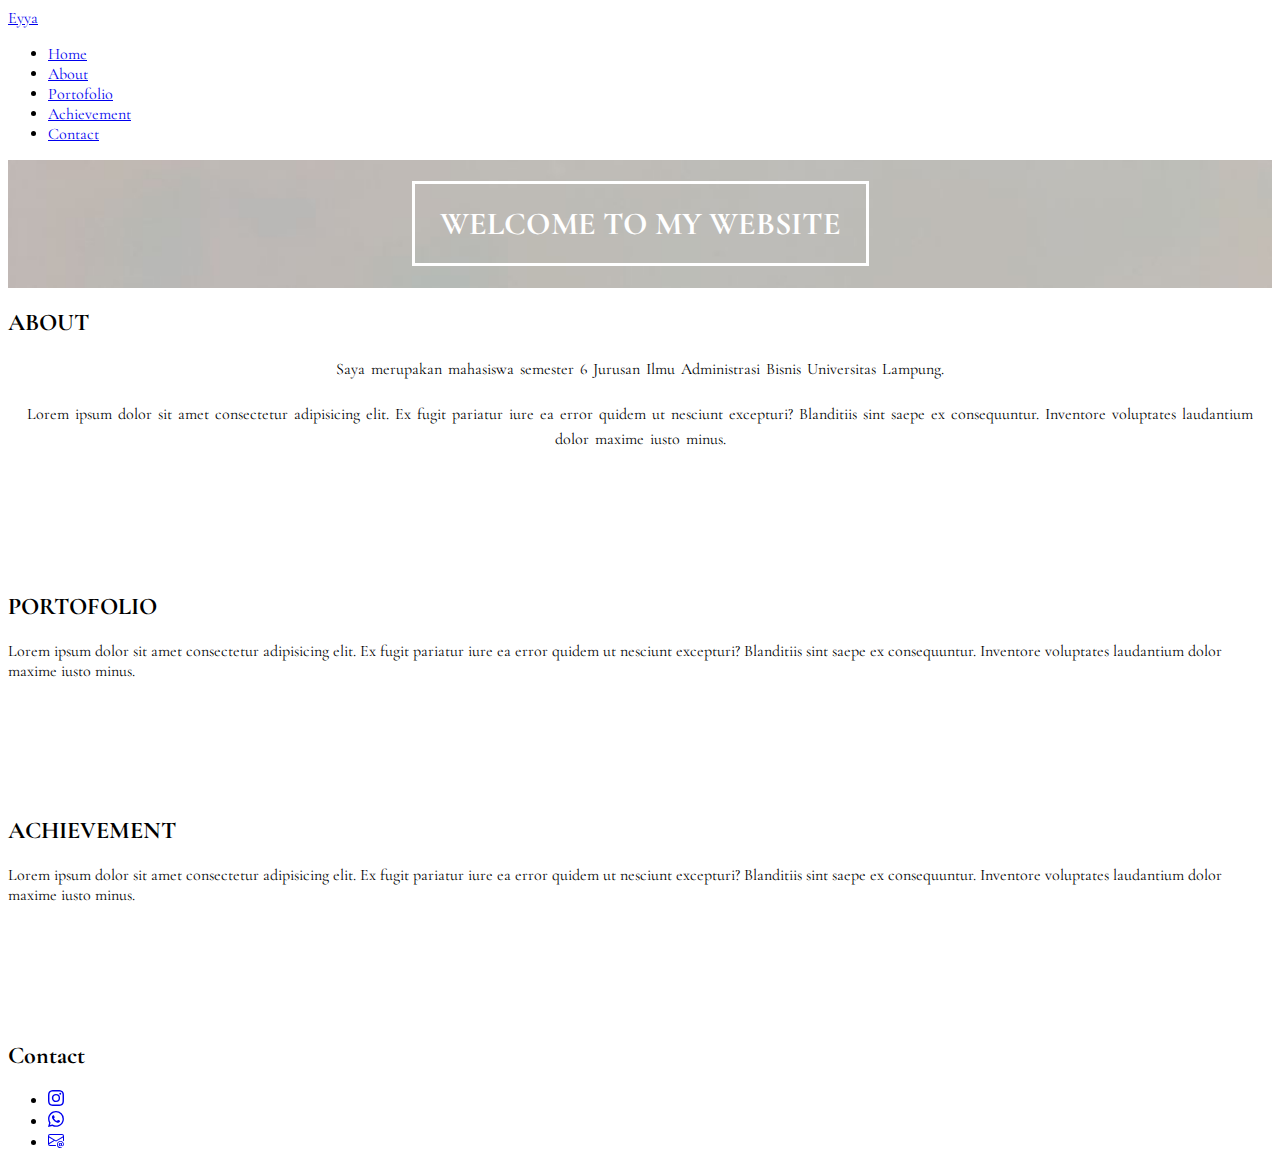
<file: index.html>
<!DOCTYPE html>
<html lang="en">

<head>
    <meta charset="UTF-8">
    <meta http-equiv="X-UA-Compatible" content="IE=edge">
    <meta name="viewport" content="width=device-width, initial-scale=1.0">
    <title>Bootstrap demo</title>
    <link href="https://cdn.jsdelivr.net/npm/bootstrap@5.0.2/dist/css/bootstrap.min.css" rel="stylesheet"
        integrity="sha384-EVSTQN3/azprG1Anm3QDgpJLIm9Nao0Yz1ztcQTwFspd3yD65VohhpuuCOmLASjC" crossorigin="anonymous">
    <script src="https://cdn.jsdelivr.net/npm/bootstrap@5.0.2/dist/js/bootstrap.bundle.min.js" 
        integrity="sha384-MrcW6ZMFYlzcLA8Nl+NtUVF0sA7MsXsP1UyJoMp4YLEuNSfAP+JcXn/tWtIaxVXM" crossorigin="anonymous"></script>
    <link rel="stylesheet" href="style.css" type="text/css">
    <link rel="preconnect" href="https://fonts.googleapis.com">
    <link rel="preconnect" href="https://fonts.gstatic.com" crossorigin>
    <link href="https://fonts.googleapis.com/css2?family=Bitter&family=Cormorant+Garamond:ital,wght@1,600&display=swap" rel="stylesheet">
    <link rel="stylesheet" href="https://cdn.jsdelivr.net/npm/bootstrap-icons@1.10.2/font/bootstrap-icons.css"
        integrity="sha384-b6lVK+yci+bfDmaY1u0zE8YYJt0TZxLEAFyYSLHId4xoVvsrQu3INevFKo+Xir8e" crossorigin="anonymous" />
</head>

<body>
    <!--navbar-->
    <nav class="navbar navbar-expand-lg navbar-dark bg-secondary">
        <div class="container">
            <a class="navbar-brand" href="#">Eyya</a>
            <!-- <button class="navbar-toggle" type="button" data-bs-toggle="collapse" data-bs-target="#navbarNav"
                aria-controls="navbarNav" aria-expanded="false" aria-label="loggle navigation">
                <span class="navbar-toggle-icon"></span></button> -->
            <div class="collapse navbar-collapse" id="navbarNav">
                <ul class="navbar-nav ms-auto">
                    <li class="nav-item">
                        <a class="nav-link active" aria-current="page" href="index.html">Home</a>
                    </li>
                    <li class="nav-item">
                        <a class="nav-link" href="about.html">About</a>
                    </li>
                    <li class="nav-item">
                        <a class="nav-link" href="portofolio.html">Portofolio</a>
                    </li>
                    <li class="nav-item">
                        <a class="nav-link" href="achievement.html">Achievement</a>
                    </li>
                    <li class="nav-item">
                        <a class="nav-link" href="contact.html">Contact</a>
                    </li>
                </ul>
            </div>   
        </div>
    </nav>
    <!--navbar penutup-->

    <!--jumbotron-->
    <div class="jumbotron text-center">
        <h1 class="display-4">WELCOME TO MY WEBSITE</h1>
    </div>
    <!--jumbotron penutup-->

    <!-- div about -->
    <div class="main-wrapper">    
	    <article class="about navbar-toggle">
		    <div class="container">
                <h2 class="title mb-3 text-center" herf="about.html">ABOUT</h2>
			    <p>Saya merupakan mahasiswa semester 6 Jurusan Ilmu Administrasi Bisnis Universitas Lampung.</p>
                <p>Lorem ipsum dolor sit amet consectetur adipisicing elit. Ex fugit pariatur iure ea error quidem ut nesciunt excepturi? Blanditiis sint saepe ex consequuntur. 
                    Inventore voluptates laudantium dolor maxime iusto minus.</p>
			</div>
	    </article>
    </div>

    <!-- div portofolio -->
    <div class="main-wrapper">    
	    <article class="portofolio navbar-toggle">
		    <div class="container">
                <h2 class="title mb-3 text-center" herf="portofolio.html">PORTOFOLIO</h2>
                <p>Lorem ipsum dolor sit amet consectetur adipisicing elit. Ex fugit pariatur iure ea error quidem ut nesciunt excepturi? Blanditiis sint saepe ex consequuntur. 
                    Inventore voluptates laudantium dolor maxime iusto minus.</p>
			</div>
	    </article>
    </div>  
    
    <!-- div achievement -->
    <div class="main-wrapper">    
	    <article class="achievement navbar-toggle">
		    <div class="container">
                <h2 class="title mb-3 text-center" herf="achievement.html">ACHIEVEMENT</h2>
                <p>Lorem ipsum dolor sit amet consectetur adipisicing elit. Ex fugit pariatur iure ea error quidem ut nesciunt excepturi? Blanditiis sint saepe ex consequuntur. 
                    Inventore voluptates laudantium dolor maxime iusto minus.</p>
			</div>
	    </article>
    </div>

    <!-- div contact -->
    <div class="main-wrapper">    
	    <article class="contact navbar-toggle">
		    <div class="container">
                <h2 class="title mb-3" herf="contact.html">Contact</h2>
                <ul>
                    <li><a href="#"><svg xmlns="http://www.w3.org/2000/svg" width="16" height="16" fill="currentColor" class="bi bi-instagram" viewBox="0 0 16 16"><path d="M8 0C5.829 0 5.556.01 4.703.048 3.85.088 3.269.222 2.76.42a3.917 3.917 0 0 0-1.417.923A3.927 3.927 0 0 0 .42 2.76C.222 3.268.087 3.85.048 4.7.01 5.555 0 5.827 0 8.001c0 2.172.01 2.444.048 3.297.04.852.174 1.433.372 1.942.205.526.478.972.923 1.417.444.445.89.719 1.416.923.51.198 1.09.333 1.942.372C5.555 15.99 5.827 16 8 16s2.444-.01 3.298-.048c.851-.04 1.434-.174 1.943-.372a3.916 3.916 0 0 0 1.416-.923c.445-.445.718-.891.923-1.417.197-.509.332-1.09.372-1.942C15.99 10.445 16 10.173 16 8s-.01-2.445-.048-3.299c-.04-.851-.175-1.433-.372-1.941a3.926 3.926 0 0 0-.923-1.417A3.911 3.911 0 0 0 13.24.42c-.51-.198-1.092-.333-1.943-.372C10.443.01 10.172 0 7.998 0h.003zm-.717 1.442h.718c2.136 0 2.389.007 3.232.046.78.035 1.204.166 1.486.275.373.145.64.319.92.599.28.28.453.546.598.92.11.281.24.705.275 1.485.039.843.047 1.096.047 3.231s-.008 2.389-.047 3.232c-.035.78-.166 1.203-.275 1.485a2.47 2.47 0 0 1-.599.919c-.28.28-.546.453-.92.598-.28.11-.704.24-1.485.276-.843.038-1.096.047-3.232.047s-2.39-.009-3.233-.047c-.78-.036-1.203-.166-1.485-.276a2.478 2.478 0 0 1-.92-.598 2.48 2.48 0 0 1-.6-.92c-.109-.281-.24-.705-.275-1.485-.038-.843-.046-1.096-.046-3.233 0-2.136.008-2.388.046-3.231.036-.78.166-1.204.276-1.486.145-.373.319-.64.599-.92.28-.28.546-.453.92-.598.282-.11.705-.24 1.485-.276.738-.034 1.024-.044 2.515-.045v.002zm4.988 1.328a.96.96 0 1 0 0 1.92.96.96 0 0 0 0-1.92zm-4.27 1.122a4.109 4.109 0 1 0 0 8.217 4.109 4.109 0 0 0 0-8.217zm0 1.441a2.667 2.667 0 1 1 0 5.334 2.667 2.667 0 0 1 0-5.334z"/></svg ></a></li>
                    <li><a href="https://wa.me/6281532021267"><svg xmlns="http://www.w3.org/2000/svg" width="16" height="16" fill="currentColor" class="bi bi-whatsapp" viewBox="0 0 16 16"><path d="M13.601 2.326A7.854 7.854 0 0 0 7.994 0C3.627 0 .068 3.558.064 7.926c0 1.399.366 2.76 1.057 3.965L0 16l4.204-1.102a7.933 7.933 0 0 0 3.79.965h.004c4.368 0 7.926-3.558 7.93-7.93A7.898 7.898 0 0 0 13.6 2.326zM7.994 14.521a6.573 6.573 0 0 1-3.356-.92l-.24-.144-2.494.654.666-2.433-.156-.251a6.56 6.56 0 0 1-1.007-3.505c0-3.626 2.957-6.584 6.591-6.584a6.56 6.56 0 0 1 4.66 1.931 6.557 6.557 0 0 1 1.928 4.66c-.004 3.639-2.961 6.592-6.592 6.592zm3.615-4.934c-.197-.099-1.17-.578-1.353-.646-.182-.065-.315-.099-.445.099-.133.197-.513.646-.627.775-.114.133-.232.148-.43.05-.197-.1-.836-.308-1.592-.985-.59-.525-.985-1.175-1.103-1.372-.114-.198-.011-.304.088-.403.087-.088.197-.232.296-.346.1-.114.133-.198.198-.33.065-.134.034-.248-.015-.347-.05-.099-.445-1.076-.612-1.47-.16-.389-.323-.335-.445-.34-.114-.007-.247-.007-.38-.007a.729.729 0 0 0-.529.247c-.182.198-.691.677-.691 1.654 0 .977.71 1.916.81 2.049.098.133 1.394 2.132 3.383 2.992.47.205.84.326 1.129.418.475.152.904.129 1.246.08.38-.058 1.171-.48 1.338-.943.164-.464.164-.86.114-.943-.049-.084-.182-.133-.38-.232z"/></svg></a></li>
                    <li><a href="https://mail.google.com/mail/?tab=rm/febriyani.m0902@gmail.com"><svg xmlns="http://www.w3.org/2000/svg" width="16" height="16" fill="currentColor" class="bi bi-envelope-at" viewBox="0 0 16 16"><path d="M2 2a2 2 0 0 0-2 2v8.01A2 2 0 0 0 2 14h5.5a.5.5 0 0 0 0-1H2a1 1 0 0 1-.966-.741l5.64-3.471L8 9.583l7-4.2V8.5a.5.5 0 0 0 1 0V4a2 2 0 0 0-2-2H2Zm3.708 6.208L1 11.105V5.383l4.708 2.825ZM1 4.217V4a1 1 0 0 1 1-1h12a1 1 0 0 1 1 1v.217l-7 4.2-7-4.2Z"/><path d="M14.247 14.269c1.01 0 1.587-.857 1.587-2.025v-.21C15.834 10.43 14.64 9 12.52 9h-.035C10.42 9 9 10.36 9 12.432v.214C9 14.82 10.438 16 12.358 16h.044c.594 0 1.018-.074 1.237-.175v-.73c-.245.11-.673.18-1.18.18h-.044c-1.334 0-2.571-.788-2.571-2.655v-.157c0-1.657 1.058-2.724 2.64-2.724h.04c1.535 0 2.484 1.05 2.484 2.326v.118c0 .975-.324 1.39-.639 1.39-.232 0-.41-.148-.41-.42v-2.19h-.906v.569h-.03c-.084-.298-.368-.63-.954-.63-.778 0-1.259.555-1.259 1.4v.528c0 .892.49 1.434 1.26 1.434.471 0 .896-.227 1.014-.643h.043c.118.42.617.648 1.12.648Zm-2.453-1.588v-.227c0-.546.227-.791.573-.791.297 0 .572.192.572.708v.367c0 .573-.253.744-.564.744-.354 0-.581-.215-.581-.8Z"/></svg></a></li>
                  </ul>
			</div>
	    </article>
    </div>

</body>

</html>
</file>
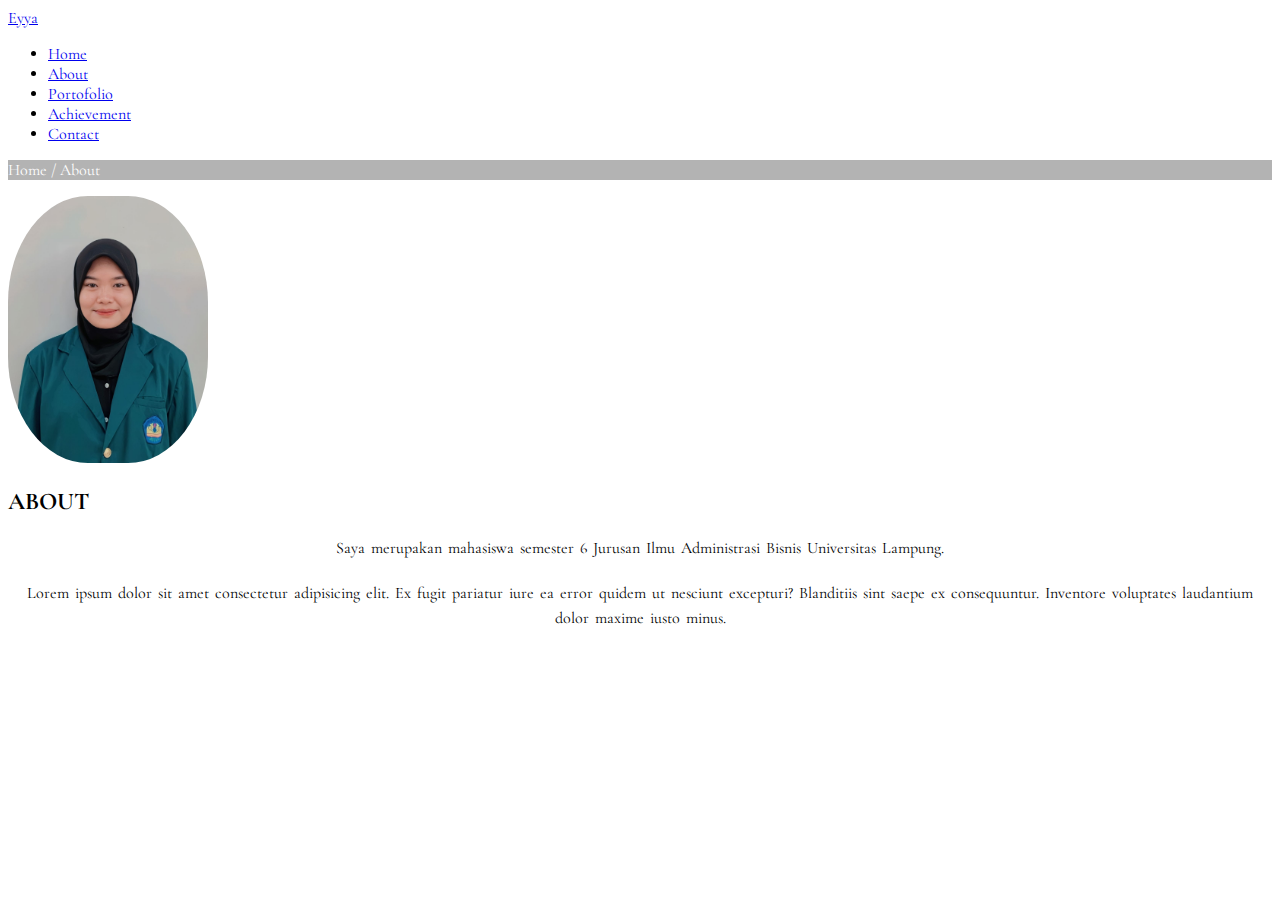
<file: about.html>
<!DOCTYPE html>
<html lang="en">

<head>
    <meta charset="UTF-8">
    <meta http-equiv="X-UA-Compatible" content="IE=edge">
    <meta name="viewport" content="width=device-width, initial-scale=1.0">
    <title>Bootstrap demo</title>
    <link href="https://cdn.jsdelivr.net/npm/bootstrap@5.0.2/dist/css/bootstrap.min.css" rel="stylesheet"
        integrity="sha384-EVSTQN3/azprG1Anm3QDgpJLIm9Nao0Yz1ztcQTwFspd3yD65VohhpuuCOmLASjC" crossorigin="anonymous">
    <script src="https://cdn.jsdelivr.net/npm/bootstrap@5.0.2/dist/js/bootstrap.bundle.min.js" 
        integrity="sha384-MrcW6ZMFYlzcLA8Nl+NtUVF0sA7MsXsP1UyJoMp4YLEuNSfAP+JcXn/tWtIaxVXM" crossorigin="anonymous"></script>
    <link rel="stylesheet" href="style.css" type="text/css">
    <link rel="preconnect" href="https://fonts.googleapis.com">
    <link rel="preconnect" href="https://fonts.gstatic.com" crossorigin>
    <link href="https://fonts.googleapis.com/css2?family=Bitter&family=Cormorant+Garamond:ital,wght@1,600&display=swap" rel="stylesheet">
</head>

<body>
    <!--navbar-->
    <nav class="navbar navbar-expand-lg navbar-dark bg-secondary">
        <div class="container">
            <a class="navbar-brand" href="#">Eyya</a>
            <!-- <button class="navbar-toggle" type="button" data-bs-toggle="collapse" data-bs-target="#navbarNav"
                aria-controls="navbarNav" aria-expanded="false" aria-label="loggle navigation">
                <span class="navbar-toggle-icon"></span></button> -->
            <div class="collapse navbar-collapse" id="navbarNav">
                <ul class="navbar-nav ms-auto">
                    <li class="nav-item">
                        <a class="nav-link" aria-current="page" href="index.html">Home</a>
                    </li>
                    <li class="nav-item">
                        <a class="nav-link active" href="about.html">About</a>
                    </li>
                    <li class="nav-item">
                        <a class="nav-link" href="portofolio.html">Portofolio</a>
                    </li>
                    <li class="nav-item">
                        <a class="nav-link" href="achievement.html">Achievement</a>
                    </li>
                    <li class="nav-item">
                        <a class="nav-link" href="contact.html">Contact</a>
                    </li>
                </ul>
            </div>   
        </div>
    </nav>
    <!--navbar penutup-->

    <!-- label -->
    <section class="label">
        <div class="container">
            <p>Home / About</p>
        </div>
    </section>

    <!-- div about -->
    <div class="main-wrapper">    
	    <article class="about navbar-toggle">
		    <div class="container">
                <img src="mela.JPG" alt="mela" width="200px" class="rounded-circlel" conten-align="middle">
			    <h2 class="title mb-3 text-center" herf="aboutme.html">ABOUT</h2>
			    <p>Saya merupakan mahasiswa semester 6 Jurusan Ilmu Administrasi Bisnis Universitas Lampung.</p>
                <p>Lorem ipsum dolor sit amet consectetur adipisicing elit. Ex fugit pariatur iure ea error quidem ut nesciunt excepturi? Blanditiis sint saepe ex consequuntur. 
                    Inventore voluptates laudantium dolor maxime iusto minus.</p>
			    <!--<figure><img class="img-fluid" src="assets/images/about-me.jpg" alt="image"></figure>-->
			    <!--<h5 class="mt-5">About The Blog</h5>-->
			    <!--<figure><a href="https://made4dev.com"><img class="img-fluid" src="assets/images/promo-banner.jpg" alt="image"></a></figure>-->
		    </div>
	    </article>
    </div>
</body>

</html>
</file>
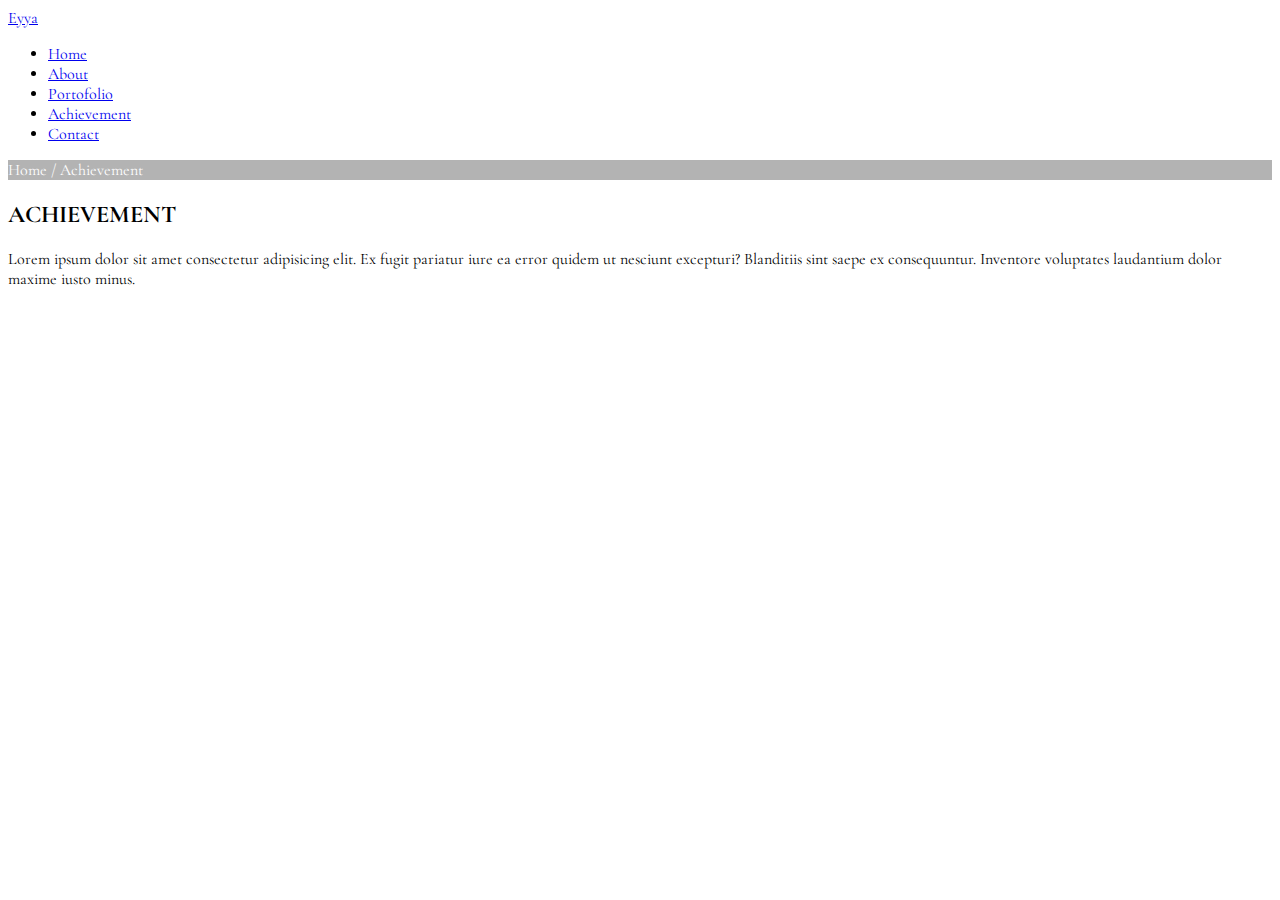
<file: achievement.html>
<!DOCTYPE html>
<html lang="en">

<head>
    <meta charset="UTF-8">
    <meta http-equiv="X-UA-Compatible" content="IE=edge">
    <meta name="viewport" content="width=device-width, initial-scale=1.0">
    <title>Bootstrap demo</title>
    <link href="https://cdn.jsdelivr.net/npm/bootstrap@5.0.2/dist/css/bootstrap.min.css" rel="stylesheet"
        integrity="sha384-EVSTQN3/azprG1Anm3QDgpJLIm9Nao0Yz1ztcQTwFspd3yD65VohhpuuCOmLASjC" crossorigin="anonymous">
    <script src="https://cdn.jsdelivr.net/npm/bootstrap@5.0.2/dist/js/bootstrap.bundle.min.js" 
        integrity="sha384-MrcW6ZMFYlzcLA8Nl+NtUVF0sA7MsXsP1UyJoMp4YLEuNSfAP+JcXn/tWtIaxVXM" crossorigin="anonymous"></script>
    <link rel="stylesheet" href="style.css" type="text/css">
    <link rel="preconnect" href="https://fonts.googleapis.com">
    <link rel="preconnect" href="https://fonts.gstatic.com" crossorigin>
    <link href="https://fonts.googleapis.com/css2?family=Bitter&family=Cormorant+Garamond:ital,wght@1,600&display=swap" rel="stylesheet">
    <link rel="stylesheet" href="https://cdn.jsdelivr.net/npm/bootstrap-icons@1.10.2/font/bootstrap-icons.css"
        integrity="sha384-b6lVK+yci+bfDmaY1u0zE8YYJt0TZxLEAFyYSLHId4xoVvsrQu3INevFKo+Xir8e" crossorigin="anonymous" />
</head>

<body>
    <!--navbar-->
    <nav class="navbar navbar-expand-lg navbar-dark bg-secondary">
        <div class="container">
            <a class="navbar-brand" href="#">Eyya</a>
            <!-- <button class="navbar-toggle" type="button" data-bs-toggle="collapse" data-bs-target="#navbarNav"
                aria-controls="navbarNav" aria-expanded="false" aria-label="loggle navigation">
                <span class="navbar-toggle-icon"></span></button> -->
            <div class="collapse navbar-collapse" id="navbarNav">
                <ul class="navbar-nav ms-auto">
                    <li class="nav-item">
                        <a class="nav-link" aria-current="page" href="index.html">Home</a>
                    </li>
                    <li class="nav-item">
                        <a class="nav-link" href="about.html">About</a>
                    </li>
                    <li class="nav-item">
                        <a class="nav-link" href="portofolio.html">Portofolio</a>
                    </li>
                    <li class="nav-item">
                        <a class="nav-link active" href="achievement.html">Achievement</a>
                    </li>
                    <li class="nav-item">
                        <a class="nav-link" href="contact.html">Contact</a>
                    </li>
                </ul>
            </div>   
        </div>
    </nav>
    <!--navbar penutup-->
    
    <!-- label -->
    <section class="label">
        <div class="container">
            <p>Home / Achievement</p>
        </div>
    </section>
    
    <!-- div achievement -->
    <div class="main-wrapper">    
	    <article class="achievement navbar-toggle">
		    <div class="container">
                <h2 class="title mb-3 text-center" herf="achievement.html">ACHIEVEMENT</h2>
                <p>Lorem ipsum dolor sit amet consectetur adipisicing elit. Ex fugit pariatur iure ea error quidem ut nesciunt excepturi? Blanditiis sint saepe ex consequuntur. 
                    Inventore voluptates laudantium dolor maxime iusto minus.</p>
			</div>
	    </article>
    </div>

</body>

</html>
</file>
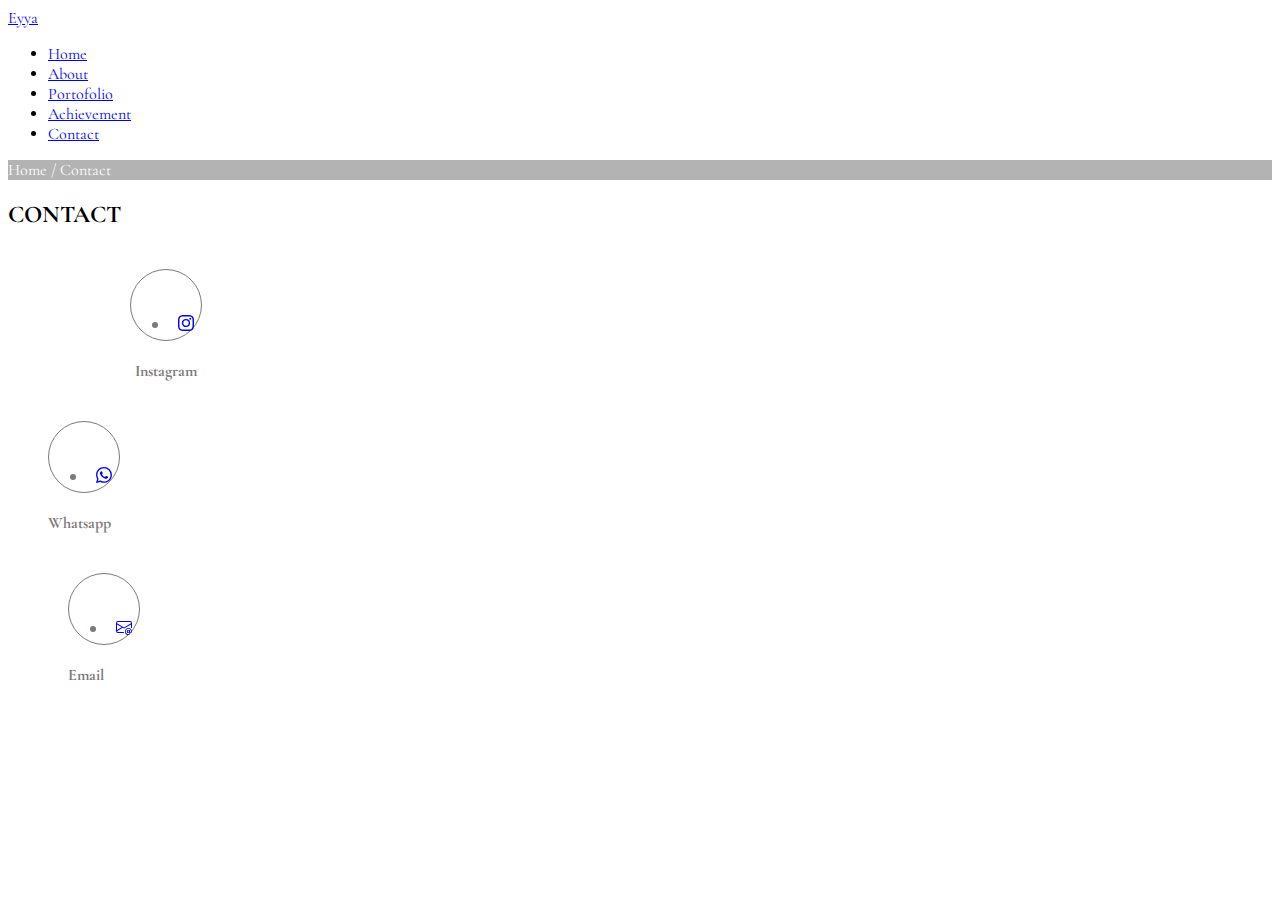
<file: contact.html>
<!DOCTYPE html>
<html lang="en">

<head>
    <meta charset="UTF-8">
    <meta http-equiv="X-UA-Compatible" content="IE=edge">
    <meta name="viewport" content="width=device-width, initial-scale=1.0">
    <title>Bootstrap demo</title>
    <link href="https://cdn.jsdelivr.net/npm/bootstrap@5.0.2/dist/css/bootstrap.min.css" rel="stylesheet"
        integrity="sha384-EVSTQN3/azprG1Anm3QDgpJLIm9Nao0Yz1ztcQTwFspd3yD65VohhpuuCOmLASjC" crossorigin="anonymous">
    <script src="https://cdn.jsdelivr.net/npm/bootstrap@5.0.2/dist/js/bootstrap.bundle.min.js" 
        integrity="sha384-MrcW6ZMFYlzcLA8Nl+NtUVF0sA7MsXsP1UyJoMp4YLEuNSfAP+JcXn/tWtIaxVXM" crossorigin="anonymous"></script>
    <link rel="stylesheet" href="style.css" type="text/css">
    <link rel="preconnect" href="https://fonts.googleapis.com">
    <link rel="preconnect" href="https://fonts.gstatic.com" crossorigin>
    <link href="https://fonts.googleapis.com/css2?family=Bitter&family=Cormorant+Garamond:ital,wght@1,600&display=swap" rel="stylesheet">
    <link rel="stylesheet" href="https://cdn.jsdelivr.net/npm/bootstrap-icons@1.10.2/font/bootstrap-icons.css"
        integrity="sha384-b6lVK+yci+bfDmaY1u0zE8YYJt0TZxLEAFyYSLHId4xoVvsrQu3INevFKo+Xir8e" crossorigin="anonymous" />
</head>

<body>
    <!--navbar-->
    <nav class="navbar navbar-expand-lg navbar-dark bg-secondary">
        <div class="container">
            <a class="navbar-brand" href="#">Eyya</a>
            <!-- <button class="navbar-toggle" type="button" data-bs-toggle="collapse" data-bs-target="#navbarNav"
                aria-controls="navbarNav" aria-expanded="false" aria-label="loggle navigation">
                <span class="navbar-toggle-icon"></span></button> -->
            <div class="collapse navbar-collapse" id="navbarNav">
                <ul class="navbar-nav ms-auto">
                    <li class="nav-item">
                        <a class="nav-link" aria-current="page" href="index.html">Home</a>
                    </li>
                    <li class="nav-item">
                        <a class="nav-link" href="about.html">About</a>
                    </li>
                    <li class="nav-item">
                        <a class="nav-link" href="portofolio.html">Portofolio</a>
                    </li>
                    <li class="nav-item">
                        <a class="nav-link" href="achievement.html">Achievement</a>
                    </li>
                    <li class="nav-item">
                        <a class="nav-link active" href="contact.html">Contact</a>
                    </li>
                </ul>
            </div>   
        </div>
    </nav>
    <!--navbar penutup-->

    <!-- label -->
    <section class="label">
        <div class="container">
            <p>Home / Contact</p>
        </div>
    </section>

    <!-- div contact -->
    <!-- <div class="main-wrapper">    
	    <article class="contact navbar-toggle">
		    <div class="container">
                <div class="box">
                <h2 class="title mb-3 text-center" herf="contact.html">CONTACT</h2>
                <ul>
                    <li><a href="https://instagram.com/febrimel__"><svg xmlns="http://www.w3.org/2000/svg" width="16" height="16" fill="currentColor" class="bi bi-instagram" viewBox="0 0 16 16"><path d="M8 0C5.829 0 5.556.01 4.703.048 3.85.088 3.269.222 2.76.42a3.917 3.917 0 0 0-1.417.923A3.927 3.927 0 0 0 .42 2.76C.222 3.268.087 3.85.048 4.7.01 5.555 0 5.827 0 8.001c0 2.172.01 2.444.048 3.297.04.852.174 1.433.372 1.942.205.526.478.972.923 1.417.444.445.89.719 1.416.923.51.198 1.09.333 1.942.372C5.555 15.99 5.827 16 8 16s2.444-.01 3.298-.048c.851-.04 1.434-.174 1.943-.372a3.916 3.916 0 0 0 1.416-.923c.445-.445.718-.891.923-1.417.197-.509.332-1.09.372-1.942C15.99 10.445 16 10.173 16 8s-.01-2.445-.048-3.299c-.04-.851-.175-1.433-.372-1.941a3.926 3.926 0 0 0-.923-1.417A3.911 3.911 0 0 0 13.24.42c-.51-.198-1.092-.333-1.943-.372C10.443.01 10.172 0 7.998 0h.003zm-.717 1.442h.718c2.136 0 2.389.007 3.232.046.78.035 1.204.166 1.486.275.373.145.64.319.92.599.28.28.453.546.598.92.11.281.24.705.275 1.485.039.843.047 1.096.047 3.231s-.008 2.389-.047 3.232c-.035.78-.166 1.203-.275 1.485a2.47 2.47 0 0 1-.599.919c-.28.28-.546.453-.92.598-.28.11-.704.24-1.485.276-.843.038-1.096.047-3.232.047s-2.39-.009-3.233-.047c-.78-.036-1.203-.166-1.485-.276a2.478 2.478 0 0 1-.92-.598 2.48 2.48 0 0 1-.6-.92c-.109-.281-.24-.705-.275-1.485-.038-.843-.046-1.096-.046-3.233 0-2.136.008-2.388.046-3.231.036-.78.166-1.204.276-1.486.145-.373.319-.64.599-.92.28-.28.546-.453.92-.598.282-.11.705-.24 1.485-.276.738-.034 1.024-.044 2.515-.045v.002zm4.988 1.328a.96.96 0 1 0 0 1.92.96.96 0 0 0 0-1.92zm-4.27 1.122a4.109 4.109 0 1 0 0 8.217 4.109 4.109 0 0 0 0-8.217zm0 1.441a2.667 2.667 0 1 1 0 5.334 2.667 2.667 0 0 1 0-5.334z"/></svg ></a></li>
                    <li><a href="https://wa.me/6281532021267"><svg xmlns="http://www.w3.org/2000/svg" width="16" height="16" fill="currentColor" class="bi bi-whatsapp" viewBox="0 0 16 16"><path d="M13.601 2.326A7.854 7.854 0 0 0 7.994 0C3.627 0 .068 3.558.064 7.926c0 1.399.366 2.76 1.057 3.965L0 16l4.204-1.102a7.933 7.933 0 0 0 3.79.965h.004c4.368 0 7.926-3.558 7.93-7.93A7.898 7.898 0 0 0 13.6 2.326zM7.994 14.521a6.573 6.573 0 0 1-3.356-.92l-.24-.144-2.494.654.666-2.433-.156-.251a6.56 6.56 0 0 1-1.007-3.505c0-3.626 2.957-6.584 6.591-6.584a6.56 6.56 0 0 1 4.66 1.931 6.557 6.557 0 0 1 1.928 4.66c-.004 3.639-2.961 6.592-6.592 6.592zm3.615-4.934c-.197-.099-1.17-.578-1.353-.646-.182-.065-.315-.099-.445.099-.133.197-.513.646-.627.775-.114.133-.232.148-.43.05-.197-.1-.836-.308-1.592-.985-.59-.525-.985-1.175-1.103-1.372-.114-.198-.011-.304.088-.403.087-.088.197-.232.296-.346.1-.114.133-.198.198-.33.065-.134.034-.248-.015-.347-.05-.099-.445-1.076-.612-1.47-.16-.389-.323-.335-.445-.34-.114-.007-.247-.007-.38-.007a.729.729 0 0 0-.529.247c-.182.198-.691.677-.691 1.654 0 .977.71 1.916.81 2.049.098.133 1.394 2.132 3.383 2.992.47.205.84.326 1.129.418.475.152.904.129 1.246.08.38-.058 1.171-.48 1.338-.943.164-.464.164-.86.114-.943-.049-.084-.182-.133-.38-.232z"/></svg></a></li>
                    <li><a href="https://gmail.com/febriyani.m0902"><svg xmlns="http://www.w3.org/2000/svg" width="16" height="16" fill="currentColor" class="bi bi-envelope-at" viewBox="0 0 16 16"><path d="M2 2a2 2 0 0 0-2 2v8.01A2 2 0 0 0 2 14h5.5a.5.5 0 0 0 0-1H2a1 1 0 0 1-.966-.741l5.64-3.471L8 9.583l7-4.2V8.5a.5.5 0 0 0 1 0V4a2 2 0 0 0-2-2H2Zm3.708 6.208L1 11.105V5.383l4.708 2.825ZM1 4.217V4a1 1 0 0 1 1-1h12a1 1 0 0 1 1 1v.217l-7 4.2-7-4.2Z"/><path d="M14.247 14.269c1.01 0 1.587-.857 1.587-2.025v-.21C15.834 10.43 14.64 9 12.52 9h-.035C10.42 9 9 10.36 9 12.432v.214C9 14.82 10.438 16 12.358 16h.044c.594 0 1.018-.074 1.237-.175v-.73c-.245.11-.673.18-1.18.18h-.044c-1.334 0-2.571-.788-2.571-2.655v-.157c0-1.657 1.058-2.724 2.64-2.724h.04c1.535 0 2.484 1.05 2.484 2.326v.118c0 .975-.324 1.39-.639 1.39-.232 0-.41-.148-.41-.42v-2.19h-.906v.569h-.03c-.084-.298-.368-.63-.954-.63-.778 0-1.259.555-1.259 1.4v.528c0 .892.49 1.434 1.26 1.434.471 0 .896-.227 1.014-.643h.043c.118.42.617.648 1.12.648Zm-2.453-1.588v-.227c0-.546.227-.791.573-.791.297 0 .572.192.572.708v.367c0 .573-.253.744-.564.744-.354 0-.581-.215-.581-.8Z"/></svg></a></li>
                  </ul>
                  </div>
			</div>
	    </article>
    </div> -->

    <div class="contact navbar-toggle">
        <div class="container">
            <h2 class="title bm-3 text-center" herf="contact.html">CONTACT</h2>
            <div class="box">
                <div class="col-4">
                    <div class="icon">
                        <ul>
                            <li><a href="https://instagram.com/febrimel__"><svg xmlns="http://www.w3.org/2000/svg" width="16" height="16" fill="currentColor" class="bi bi-instagram" viewBox="0 0 16 16"><path d="M8 0C5.829 0 5.556.01 4.703.048 3.85.088 3.269.222 2.76.42a3.917 3.917 0 0 0-1.417.923A3.927 3.927 0 0 0 .42 2.76C.222 3.268.087 3.85.048 4.7.01 5.555 0 5.827 0 8.001c0 2.172.01 2.444.048 3.297.04.852.174 1.433.372 1.942.205.526.478.972.923 1.417.444.445.89.719 1.416.923.51.198 1.09.333 1.942.372C5.555 15.99 5.827 16 8 16s2.444-.01 3.298-.048c.851-.04 1.434-.174 1.943-.372a3.916 3.916 0 0 0 1.416-.923c.445-.445.718-.891.923-1.417.197-.509.332-1.09.372-1.942C15.99 10.445 16 10.173 16 8s-.01-2.445-.048-3.299c-.04-.851-.175-1.433-.372-1.941a3.926 3.926 0 0 0-.923-1.417A3.911 3.911 0 0 0 13.24.42c-.51-.198-1.092-.333-1.943-.372C10.443.01 10.172 0 7.998 0h.003zm-.717 1.442h.718c2.136 0 2.389.007 3.232.046.78.035 1.204.166 1.486.275.373.145.64.319.92.599.28.28.453.546.598.92.11.281.24.705.275 1.485.039.843.047 1.096.047 3.231s-.008 2.389-.047 3.232c-.035.78-.166 1.203-.275 1.485a2.47 2.47 0 0 1-.599.919c-.28.28-.546.453-.92.598-.28.11-.704.24-1.485.276-.843.038-1.096.047-3.232.047s-2.39-.009-3.233-.047c-.78-.036-1.203-.166-1.485-.276a2.478 2.478 0 0 1-.92-.598 2.48 2.48 0 0 1-.6-.92c-.109-.281-.24-.705-.275-1.485-.038-.843-.046-1.096-.046-3.233 0-2.136.008-2.388.046-3.231.036-.78.166-1.204.276-1.486.145-.373.319-.64.599-.92.28-.28.546-.453.92-.598.282-.11.705-.24 1.485-.276.738-.034 1.024-.044 2.515-.045v.002zm4.988 1.328a.96.96 0 1 0 0 1.92.96.96 0 0 0 0-1.92zm-4.27 1.122a4.109 4.109 0 1 0 0 8.217 4.109 4.109 0 0 0 0-8.217zm0 1.441a2.667 2.667 0 1 1 0 5.334 2.667 2.667 0 0 1 0-5.334z"/></svg ></a></li>
                        </ul>
                    </div>
                    <h4>Instagram</h4>
                <div class="col-4">
                    <div class="icon">
                        <ul>
                            <li><a href="https://wa.me/6281532021267"><svg xmlns="http://www.w3.org/2000/svg" width="16" height="16" fill="currentColor" class="bi bi-whatsapp" viewBox="0 0 16 16"><path d="M13.601 2.326A7.854 7.854 0 0 0 7.994 0C3.627 0 .068 3.558.064 7.926c0 1.399.366 2.76 1.057 3.965L0 16l4.204-1.102a7.933 7.933 0 0 0 3.79.965h.004c4.368 0 7.926-3.558 7.93-7.93A7.898 7.898 0 0 0 13.6 2.326zM7.994 14.521a6.573 6.573 0 0 1-3.356-.92l-.24-.144-2.494.654.666-2.433-.156-.251a6.56 6.56 0 0 1-1.007-3.505c0-3.626 2.957-6.584 6.591-6.584a6.56 6.56 0 0 1 4.66 1.931 6.557 6.557 0 0 1 1.928 4.66c-.004 3.639-2.961 6.592-6.592 6.592zm3.615-4.934c-.197-.099-1.17-.578-1.353-.646-.182-.065-.315-.099-.445.099-.133.197-.513.646-.627.775-.114.133-.232.148-.43.05-.197-.1-.836-.308-1.592-.985-.59-.525-.985-1.175-1.103-1.372-.114-.198-.011-.304.088-.403.087-.088.197-.232.296-.346.1-.114.133-.198.198-.33.065-.134.034-.248-.015-.347-.05-.099-.445-1.076-.612-1.47-.16-.389-.323-.335-.445-.34-.114-.007-.247-.007-.38-.007a.729.729 0 0 0-.529.247c-.182.198-.691.677-.691 1.654 0 .977.71 1.916.81 2.049.098.133 1.394 2.132 3.383 2.992.47.205.84.326 1.129.418.475.152.904.129 1.246.08.38-.058 1.171-.48 1.338-.943.164-.464.164-.86.114-.943-.049-.084-.182-.133-.38-.232z"/></svg></a></li>
                        </ul>
                    </div>
                    <h4>Whatsapp</h4>
                <div class="col-4">
                    <div class="icon">
                        <ul>
                            <li><a href="https://mail.google.com/mail/?tab=rm/febriyani.m0902@gmail.com"><svg xmlns="http://www.w3.org/2000/svg" width="16" height="16" fill="currentColor" class="bi bi-envelope-at" viewBox="0 0 16 16"><path d="M2 2a2 2 0 0 0-2 2v8.01A2 2 0 0 0 2 14h5.5a.5.5 0 0 0 0-1H2a1 1 0 0 1-.966-.741l5.64-3.471L8 9.583l7-4.2V8.5a.5.5 0 0 0 1 0V4a2 2 0 0 0-2-2H2Zm3.708 6.208L1 11.105V5.383l4.708 2.825ZM1 4.217V4a1 1 0 0 1 1-1h12a1 1 0 0 1 1 1v.217l-7 4.2-7-4.2Z"/><path d="M14.247 14.269c1.01 0 1.587-.857 1.587-2.025v-.21C15.834 10.43 14.64 9 12.52 9h-.035C10.42 9 9 10.36 9 12.432v.214C9 14.82 10.438 16 12.358 16h.044c.594 0 1.018-.074 1.237-.175v-.73c-.245.11-.673.18-1.18.18h-.044c-1.334 0-2.571-.788-2.571-2.655v-.157c0-1.657 1.058-2.724 2.64-2.724h.04c1.535 0 2.484 1.05 2.484 2.326v.118c0 .975-.324 1.39-.639 1.39-.232 0-.41-.148-.41-.42v-2.19h-.906v.569h-.03c-.084-.298-.368-.63-.954-.63-.778 0-1.259.555-1.259 1.4v.528c0 .892.49 1.434 1.26 1.434.471 0 .896-.227 1.014-.643h.043c.118.42.617.648 1.12.648Zm-2.453-1.588v-.227c0-.546.227-.791.573-.791.297 0 .572.192.572.708v.367c0 .573-.253.744-.564.744-.354 0-.581-.215-.581-.8Z"/></svg></a></li>
                        </ul>
                    </div>
                    <h4>Email</h4>
                </div>
            </div>
        </div>
    </section>

</body>

</html>
</file>
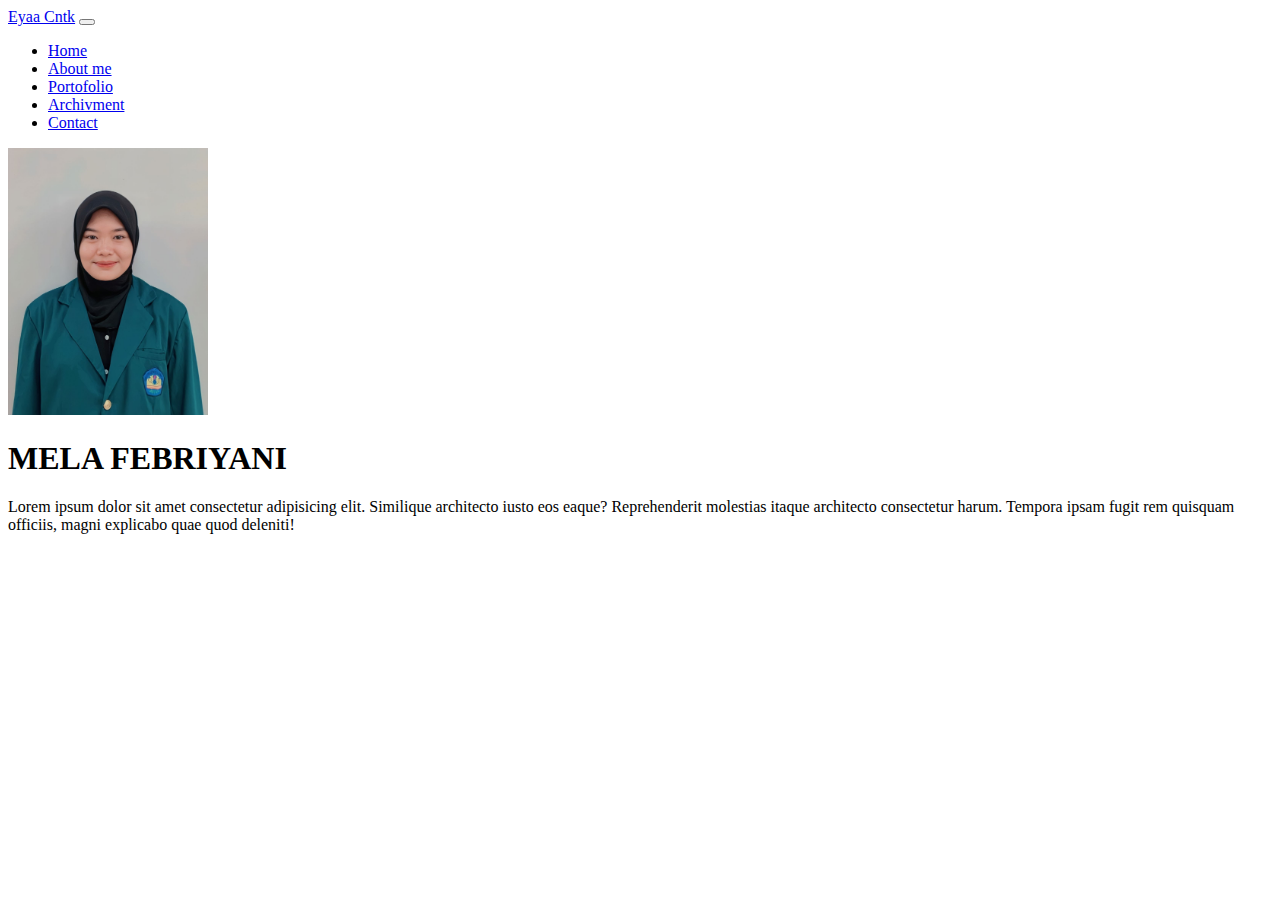
<file: landing page.html>
<!DOCTYPE html>
<html lang="en">

<head>
    <meta charset="UTF-8">
    <meta http-equiv="X-UA-Compatible" content="IE=edge">
    <meta name="viewport" content="width=device-width, initial-scale=1.0">
    <title>Bootstrap demo</title>
    <link href="https://cdn.jsdelivr.net/npm/bootstrap@5.0.2/dist/css/bootstrap.min.css" rel="stylesheet"
        integrity="sha384-EVSTQN3/azprG1Anm3QDgpJLIm9Nao0Yz1ztcQTwFspd3yD65VohhpuuCOmLASjC" crossorigin="anonymous">
</head>

<body>
    <!--navbar-->
    <nav class="navbar navbar-expand-lg navbar-dark bg-secondary">
        <div class="container">
            <a class="navbar-brand" href="#">Eyaa Cntk</a>
            <button class="navbar-toggle" type="button" data-bs-toggle="collapse" data-bs-target="#navbarNav"
                aria-controls="navbarNav" aria-expanded="false" aria-label="loggle navigation">
                <span class="navbar-toggle-icon"></span>
            </button>
            <div class="collapse navbar-collapse" id="navbarNav">
                <ul class="navbar-nav ms-auto">
                    <li class="nav-item">
                        <a class="nav-link active" aria-current="page" href="#">Home</a>
                    </li>
                    <li class="nav-item">
                        <a class="nav-link" href="#">About me</a>
                    </li>
                    <li class="nav-item">
                        <a class="nav-link" href="#">Portofolio</a>
                    </li>
                    <li class="nav-item">
                        <a class="nav-link" href="#">Archivment</a>
                    </li>
                    <li class="nav-item">
                        <a class="nav-link" href="#">Contact</a>
                    </li>
                </ul>
            </div>
        </div>
    </nav>
    <!--navbar penutup-->

    <!--jumbotron-->
    <div class="jumbotron text-center">
        <img src="mela.JPG" alt="mela" width="200px" class="rounded-circle img-thumbnail">
        <h1 class="display-4">MELA FEBRIYANI</h1>
        <p class="lead">
            Lorem ipsum dolor sit amet consectetur adipisicing elit. Similique architecto iusto eos eaque? Reprehenderit molestias itaque architecto consectetur harum. Tempora ipsam fugit rem quisquam officiis, magni explicabo quae quod deleniti!
        </p>
    </div>
    <!--jumbotron penutup-->

    <script src="https://cdn.jsdelivr.net/npm/bootstrap@5.0.2/dist/js/bootstrap.bundle.min.js" 
        integrity="sha384-MrcW6ZMFYlzcLA8Nl+NtUVF0sA7MsXsP1UyJoMp4YLEuNSfAP+JcXn/tWtIaxVXM" crossorigin="anonymous">
    </script>
</body>

</html>
</file>
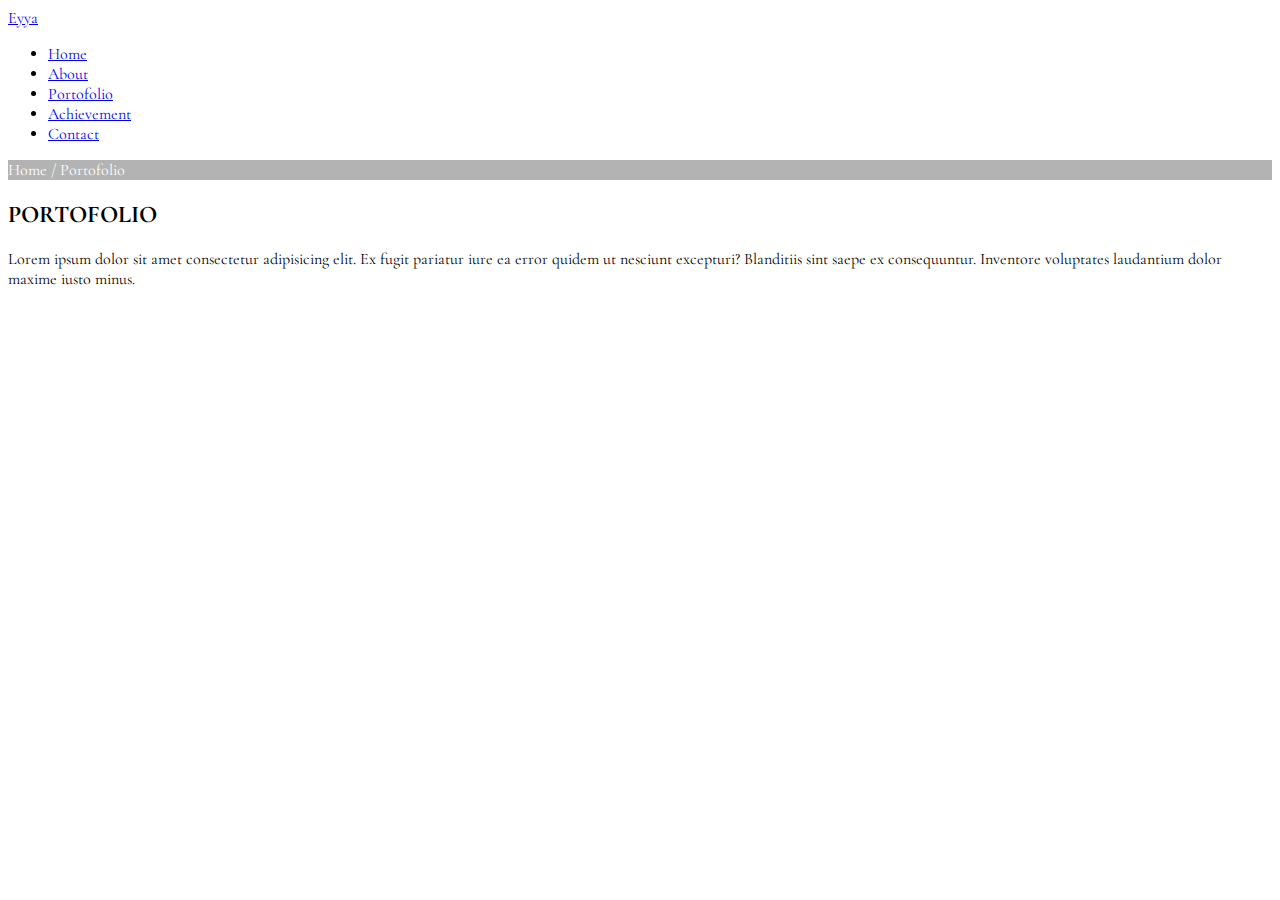
<file: portofolio.html>
<!DOCTYPE html>
<html lang="en">

<head>
    <meta charset="UTF-8">
    <meta http-equiv="X-UA-Compatible" content="IE=edge">
    <meta name="viewport" content="width=device-width, initial-scale=1.0">
    <title>Bootstrap demo</title>
    <link href="https://cdn.jsdelivr.net/npm/bootstrap@5.0.2/dist/css/bootstrap.min.css" rel="stylesheet"
        integrity="sha384-EVSTQN3/azprG1Anm3QDgpJLIm9Nao0Yz1ztcQTwFspd3yD65VohhpuuCOmLASjC" crossorigin="anonymous">
    <script src="https://cdn.jsdelivr.net/npm/bootstrap@5.0.2/dist/js/bootstrap.bundle.min.js" 
        integrity="sha384-MrcW6ZMFYlzcLA8Nl+NtUVF0sA7MsXsP1UyJoMp4YLEuNSfAP+JcXn/tWtIaxVXM" crossorigin="anonymous"></script>
    <link rel="stylesheet" href="style.css" type="text/css">
    <link rel="preconnect" href="https://fonts.googleapis.com">
    <link rel="preconnect" href="https://fonts.gstatic.com" crossorigin>
    <link href="https://fonts.googleapis.com/css2?family=Bitter&family=Cormorant+Garamond:ital,wght@1,600&display=swap" rel="stylesheet">
</head>

<body>
    <!--navbar-->
    <nav class="navbar navbar-expand-lg navbar-dark bg-secondary">
        <div class="container">
            <a class="navbar-brand" href="#">Eyya</a>
            <!-- <button class="navbar-toggle" type="button" data-bs-toggle="collapse" data-bs-target="#navbarNav"
                aria-controls="navbarNav" aria-expanded="false" aria-label="loggle navigation">
                <span class="navbar-toggle-icon"></span></button> -->
            <div class="collapse navbar-collapse" id="navbarNav">
                <ul class="navbar-nav ms-auto">
                    <li class="nav-item">
                        <a class="nav-link" aria-current="page" href="index.html">Home</a>
                    </li>
                    <li class="nav-item">
                        <a class="nav-link" href="about.html">About</a>
                    </li>
                    <li class="nav-item">
                        <a class="nav-link active" href="portofolio.html">Portofolio</a>
                    </li>
                    <li class="nav-item">
                        <a class="nav-link" href="achievement.html">Achievement</a>
                    </li>
                    <li class="nav-item">
                        <a class="nav-link" href="contact.html">Contact</a>
                    </li>
                </ul>
            </div>   
        </div>
    </nav>
    <!--navbar penutup-->

    <!-- label -->
    <section class="label">
        <div class="container">
            <p>Home / Portofolio</p>
        </div>
    </section>

    <!-- div portofolio -->
    <div class="main-wrapper">    
	    <article class="portofolio navbar-toggle">
		    <div class="container">
                <h2 class="title mb-3 text-center" herf="portofolio.html">PORTOFOLIO</h2>
                <p>Lorem ipsum dolor sit amet consectetur adipisicing elit. Ex fugit pariatur iure ea error quidem ut nesciunt excepturi? Blanditiis sint saepe ex consequuntur. 
                    Inventore voluptates laudantium dolor maxime iusto minus.</p>
			</div>
	    </article>
    </div>    

</body>

</html>
</file>
<file: style.css>
* {
    font-family: 'Bitter', serif;
    font-family: 'Cormorant Garamond', serif;
}

img {
    border-radius: 40%;
    align-content: middle;
}

.jumbotron {
    height: 40%;
    background-image: url('mela.JPG');
    background-size: 100%;
    position: relative;
    display: flex;
    justify-content: center;
    align-content: center;
}

.jumbotron h1 {
    color: white;
    z-index: 1;
    padding: 20px 25px;
    border: 3px solid white;
    display: flex;
    justify-content: center;
    align-content: center;
}

.label {
    background-color: rgb(179, 179, 179);
    color: white;
}

.box {
    color: rgb(126, 120, 120);
}

.box ::after {
    content: '';
    display: block;
    clear: both;
}

.box .col-4 {
    width: 25%;
    padding: 20px;
    box-sizing: border-box;
    text-align: center;
}

.box .col-4 h4 {
    margin: 20px 0;
}

.icon {
    width: 70px;
    height: 70px;
    border: 1px solid;
    border-radius: 50%;
    text-align: center;
    line-height: 70px;
    font-size: 20px;
    margin: 0 auto;
}

/* .jumbotron ::after {
    content: '';
    display: block;
    position: absolute;
    top: 100PX;
    left: 0;
    right: 0;
    bottom: 0;
    background-color: burlywood 0,6;
} */

.about,
.portofolio,
.achievement {
    padding-bottom: 100px;
}

.about p {
    word-spacing: 2px;
    line-height: 25px;
    margin-bottom: 20px;
    text-align: center;
}
</file>
